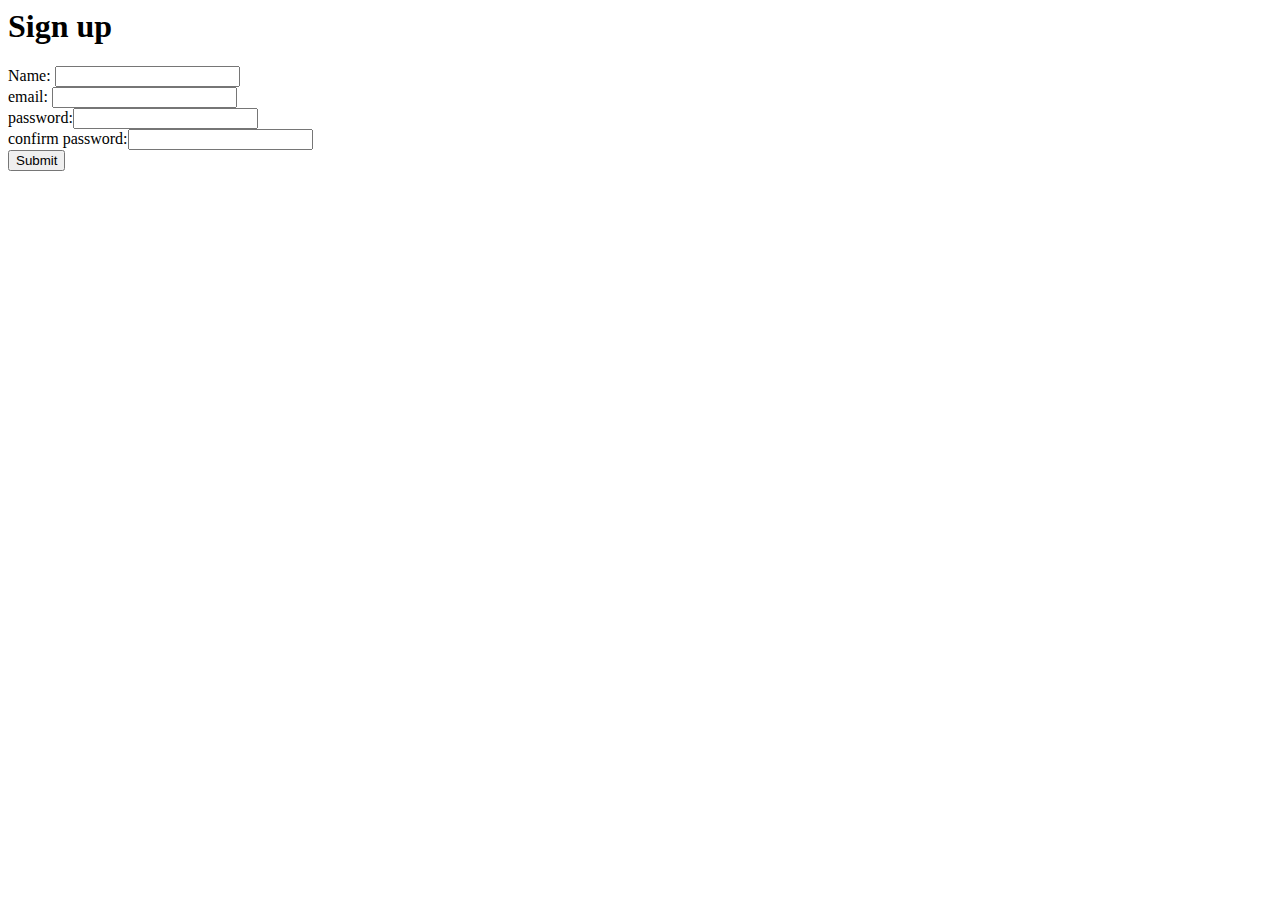
<file: SignIn.html>
<HTML>
<HEAD>
<TITLE>
SIGN  UP
</TITLE>
</HEAD>
<BODY>
<h1>Sign up</h1> 
<p>Name: <input type="text"><br>
email: <input type="text"><br>
password:<input type="password"><br>
confirm password:<input type="password"><br>
<input type="submit">

</p>

</BODY>
</HTML>
</file>
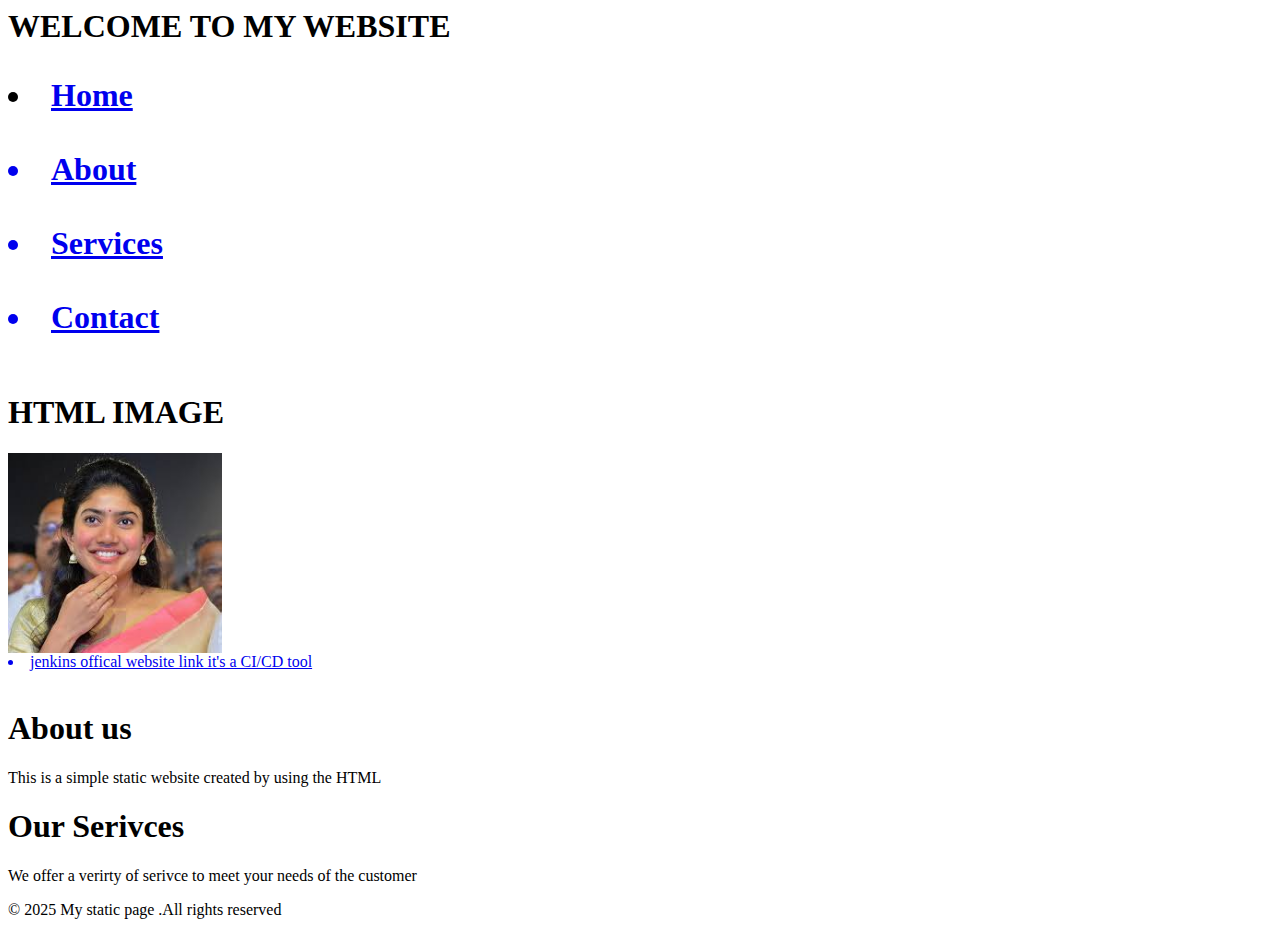
<file: Website.html>
<html>
<head>
<title> website</title> 
</head>
<body>
<h1>WELCOME TO MY WEBSITE<H1>
<P>
<a href="Home"><li> Home</li></a><br>
 <a href="About"><li>About</li></a><br>
<a href="Services"><li>Services</li></a><br>
<a href="Contact"><li>Contact</li></a><br>
<H1>HTML IMAGE</H1>
<img src="[data-uri]"  wdth="200" height="200"><br>
<a href="jenkins offical website link it's a CI/CD tool"><li>jenkins offical website link it's a CI/CD tool</li></a><br>
<h1>About us</h1>
<p>
This is a simple static website created by using the HTML   </P>
<h1>Our Serivces</h1>
<p>
We offer a verirty  of serivce to meet your needs of the customer </p>
<p> &#169 2025 My  static page .All rights reserved</p>

</p>
</body>
</html>
</file>
